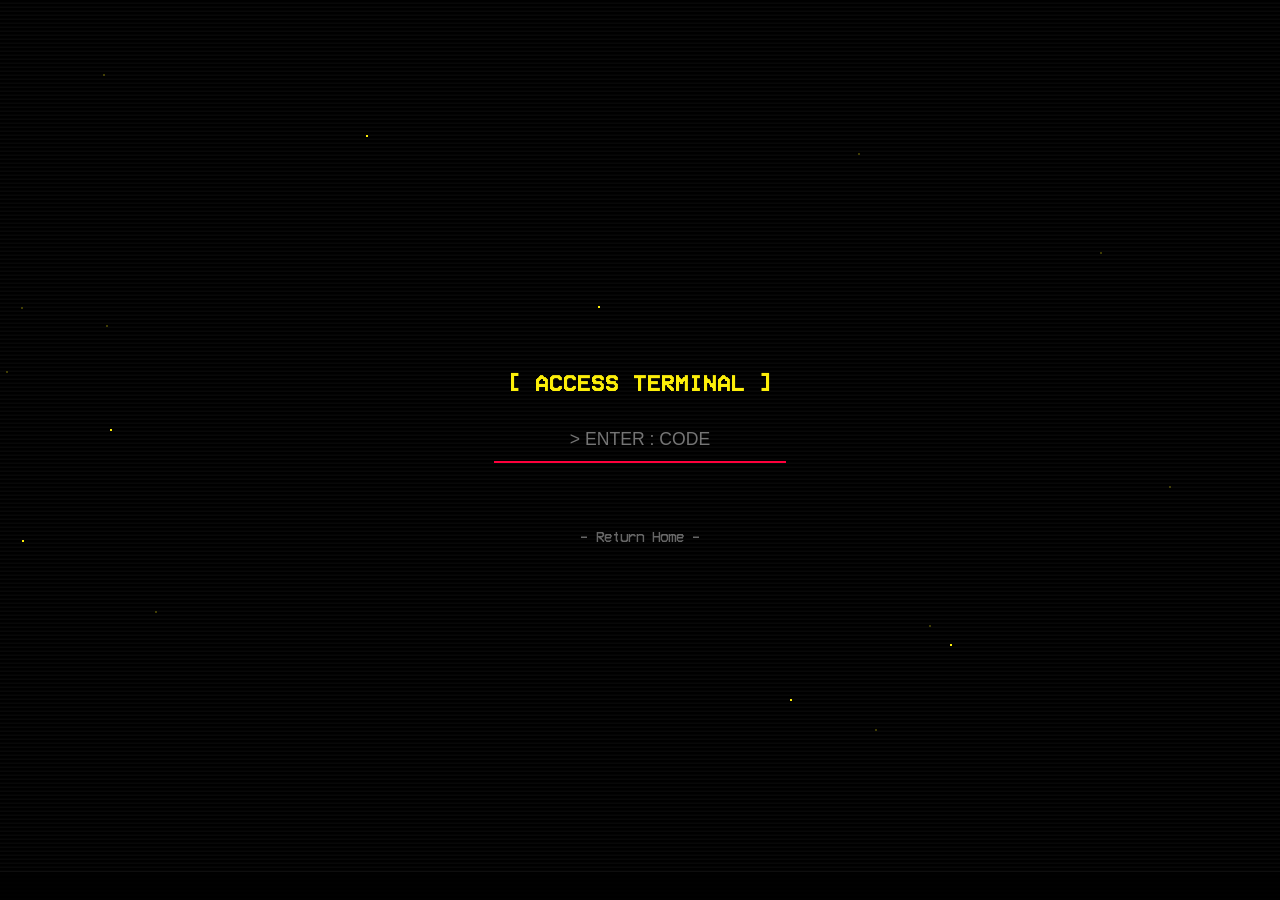
<file: assets/pages/gate.html>
<!DOCTYPE html>
<html lang="en">
<head>
    <meta charset="UTF-8">
    <meta name="viewport" content="width=device-width, initial-scale=1.0">
    <title>ACCESS TERMINAL // GATE</title>

    <!-- ========== FONTS ========== -->
    <style>
        @font-face {
            font-family: "VCR OSD Mono";
            src: url("../fonts/VCR_OSD_MONO.ttf");
        }
    </style>

    <!-- ========== GLOBAL STYLE ========== -->
    <style>
        :root {
            --gold: #fcee09;
            --fuchsia: #ff00aa;
            --danger: #ff003c;
            --snow: #ffffff;
        }

        body {
            margin: 0;
            padding: 0;
            background: #000;
            color: var(--gold);
            font-family: "VCR OSD Mono", monospace;
            height: 100vh;
            overflow: hidden;
            display: flex;
            flex-direction: column;
            justify-content: center;
            align-items: center;
            position: relative;
            text-align: center;
        }

        /* Scanlines */
        body::before {
            content: "";
            position: absolute;
            inset: 0;
            pointer-events: none;
            background: repeating-linear-gradient(
                0deg,
                rgba(255,255,255,0.03),
                rgba(255,255,255,0.03) 1px,
                transparent 2px,
                transparent 4px
            );
            animation: scan 2s linear infinite;
            z-index: 1;
        }
        @keyframes scan {
            0% { background-position: 0 0; }
            100% { background-position: 0 4px; }
        }

        h1 {
            z-index: 2;
            font-size: 1.4rem;
            margin-bottom: 1.5rem;
            letter-spacing: 1px;
            animation: flickerText 1.5s infinite alternate;
        }
        @keyframes flickerText {
            0% { text-shadow: 1px 0 red, -1px 0 plum; }
            50% { text-shadow: 2px 0 red, -2px 0 plum; }
            100% { text-shadow: -1px 0 red, 1px 0 plum; }
        }

        /* Input box */
        #secret-input {
            z-index: 2;
            width: 260px;
            padding: 0.7rem 1rem;
            font-size: 1.1rem;
            text-align: center;
            background: transparent;
            color: var(--gold);
            border: none;
            border-bottom: 2px solid var(--danger);
            outline: none;
            caret-color: var(--gold);
            animation: caretBlink 1s step-start infinite;
        }
        @keyframes caretBlink { 50% { border-color: transparent; } }

        .error {
            margin-top: 15px;
            color: var(--danger);
            opacity: 0;
            transition: opacity 0.3s;
            z-index: 2;
            min-height: 20px;
        }
        .error.show { opacity: 1; }

        .back-home {
            margin-top: 2rem;
            color: #666;
            font-size: 0.9rem;
            text-decoration: none;
            z-index: 2;
            transition: 0.2s;
        }
        .back-home:hover {
            color: var(--gold);
        }

        /* Dead Pixels */
        .dead-pixel, .blinking-pixel {
            position: absolute;
            width: 2px;
            height: 2px;
            background: var(--gold);
            z-index: 3;
        }
        .dead-pixel { opacity: 0.25; }
        .blinking-pixel {
            animation: blinkPixel 1.4s steps(1) infinite;
        }
        @keyframes blinkPixel {
            0%, 100% { opacity: 0.8; }
            50% { opacity: 0; }
        }
        
        /* ================================
        BOTTOM MARQUEE BAR
        ================================ */
        .marquee-container {
            position: absolute;
            bottom: 0;
            width: 100%;
            height: 28px;
            overflow: hidden;
            background: rgba(0, 0, 0, 0.85);
            border-top: 1px solid rgba(255,255,255,0.05);
            z-index: 5;
        }

        .marquee-text {
            white-space: nowrap;
            display: inline-block;
            padding-left: 100%;
            font-size: 0.75rem;
            color: var(--gold);
            opacity: 0.8;
            letter-spacing: 1px;
            animation: marqueeMove 18s linear infinite;
        }

        @keyframes marqueeMove {
            0%   { transform: translateX(0); }
            100% { transform: translateX(-100%); }
        }


        /* ====== PAXIFICA OVERLAY ====== */
        .corp-overlay {
            position: fixed;
            inset: 0;
            background: #f2f2f2;
            color: #111;
            z-index: 9999;
            display: none;
            justify-content: center;
            align-items: center;
            padding: 2rem;
            box-shadow: inset 0 0 40px rgba(0,0,0,0.2);
        }

        .corp-overlay.active {
            display: flex;
        }

        .corp-overlay::before {
            content: "";
            position: absolute;
            inset: 0;
            opacity: 0.08;
            background: url("PLACEHOLDER_PAXIFICA_LOGO") no-repeat center;
            background-size: 60%;
        }

        .corp-content {
            position: relative;
            background: #fff;
            color: #111;
            padding: 2rem 2.5rem;
            max-width: 520px;
            border-left: 6px solid var(--danger);
            border-radius: 6px;
            box-shadow: 0 0 40px rgba(0,0,0,0.2);
            animation: fadeIn 0.4s ease-out;
        }

        @keyframes fadeIn {
            from { opacity: 0; transform: translateY(10px); }
            to { opacity: 1; transform: none; }
        }

        #proceed-btn {
            margin-top: 1.5rem;
            padding: 0.7rem 1.4rem;
            background: #111;
            color: #fff;
            border: 2px solid #000;
            cursor: pointer;
            font-family: inherit;
            font-weight: bold;
            transition: 0.2s;
        }
        #proceed-btn:hover {
            background: var(--danger);
            border-color: var(--danger);
        }

        /* Glitch collapse */
        .corp-content.glitch-out {
            animation: collapse 0.8s forwards;
        }
        @keyframes collapse {
            0% { opacity: 1; transform: none; }
            50% { opacity: 0.3; transform: scale(1.05) skewX(6deg); }
            100% { opacity: 0; transform: scale(1.2) skewX(18deg); }
        }

    </style>
</head>

<body>

    <!-- Overlay -->
    <div id="pax-overlay" class="corp-overlay">
        <div class="corp-content">
            <p><strong>:: UNAUTHORIZED ACCESS DETECTED ::</strong></p>
            <p>This content is currently restricted under Directive <strong>3O77-B</strong>.</p>
            <p>Unverified access attempts are logged and subject to review by internal compliance.</p>
            <p>Please refrain from contacting the site owner directly. Doing so may complicate your status.</p>
            <p style="color: var(--danger); font-family: monospace; margin-top: 1.5rem;">
                >> trace.ping = [LOCKED]
            </p>

            <button id="proceed-btn">I know what I'm doing.</button>
        </div>
    </div>

    <!-- Terminal -->
    <h1>[ ACCESS TERMINAL ]</h1>

    <input type="text" id="secret-input" placeholder="> ENTER : CODE" autocomplete="off">
    <div id="error-msg" class="error">> ACCESS DENIED</div>
    <a href="../../index.html" class="back-home">- Return Home -</a>

    <div class="marquee-container">
        <div class="marquee-text">
            ENTER SECRET CODES HERE — ENTER SECRET CODES HERE — ENTER SECRET CODES HERE —
        </div>
    </div>


    <!-- JS -->
    <script>
        /* -------------------------------
           DEAD PIXELS
        -------------------------------- */
        const staticPixels = 10;
        const blinkPixels = 6;

        for (let i = 0; i < staticPixels; i++) {
            const p = document.createElement("div");
            p.className = "dead-pixel";
            p.style.left = Math.random() * innerWidth + "px";
            p.style.top = Math.random() * innerHeight + "px";
            document.body.appendChild(p);
        }

        for (let i = 0; i < blinkPixels; i++) {
            const p = document.createElement("div");
            p.className = "blinking-pixel";
            p.style.left = Math.random() * innerWidth + "px";
            p.style.top = Math.random() * innerHeight + "px";
            p.style.animationDuration = (Math.random()*2+1).toFixed(2)+"s";
            p.style.animationDelay = (Math.random()*1).toFixed(2)+"s";
            document.body.appendChild(p);
        }

        /* -------------------------------
           PAXIFICA LOGIC
        -------------------------------- */
        const overlay = document.getElementById("pax-overlay");
        const proceed = document.getElementById("proceed-btn");

        const cameFromBreach = localStorage.getItem("fromBreach") === "yes";

        if (cameFromBreach) {
            if (Math.random() < 0.40) overlay.classList.add("active");
        } else {
            if (Math.random() < 0.10) overlay.classList.add("active");
        }

        localStorage.removeItem("fromBreach");

        proceed.addEventListener("click", () => {
            const box = document.querySelector(".corp-content");
            box.classList.add("glitch-out");
            setTimeout(() => overlay.classList.remove("active"), 800);
        });

        /* -------------------------------
           TERMINAL INPUT
        -------------------------------- */
        const input = document.getElementById("secret-input");
        const errorMsg = document.getElementById("error-msg");

        const redirects = {
            "TEST1": "PLACEHOLDER_REDIRECT_1",
            "TEST2": "PLACEHOLDER_REDIRECT_2",
            "TEST3": "PLACEHOLDER_REDIRECT_3"
        };

        input.addEventListener("keydown", e => {
            if (e.key === "Enter") {
                const v = input.value.trim().toUpperCase();
                if (redirects[v]) {
                    window.location.href = redirects[v];
                } else {
                    errorMsg.classList.add("show");
                }
            } else {
                errorMsg.classList.remove("show");
            }
        });
    </script>

</body>
</html>
</file>
